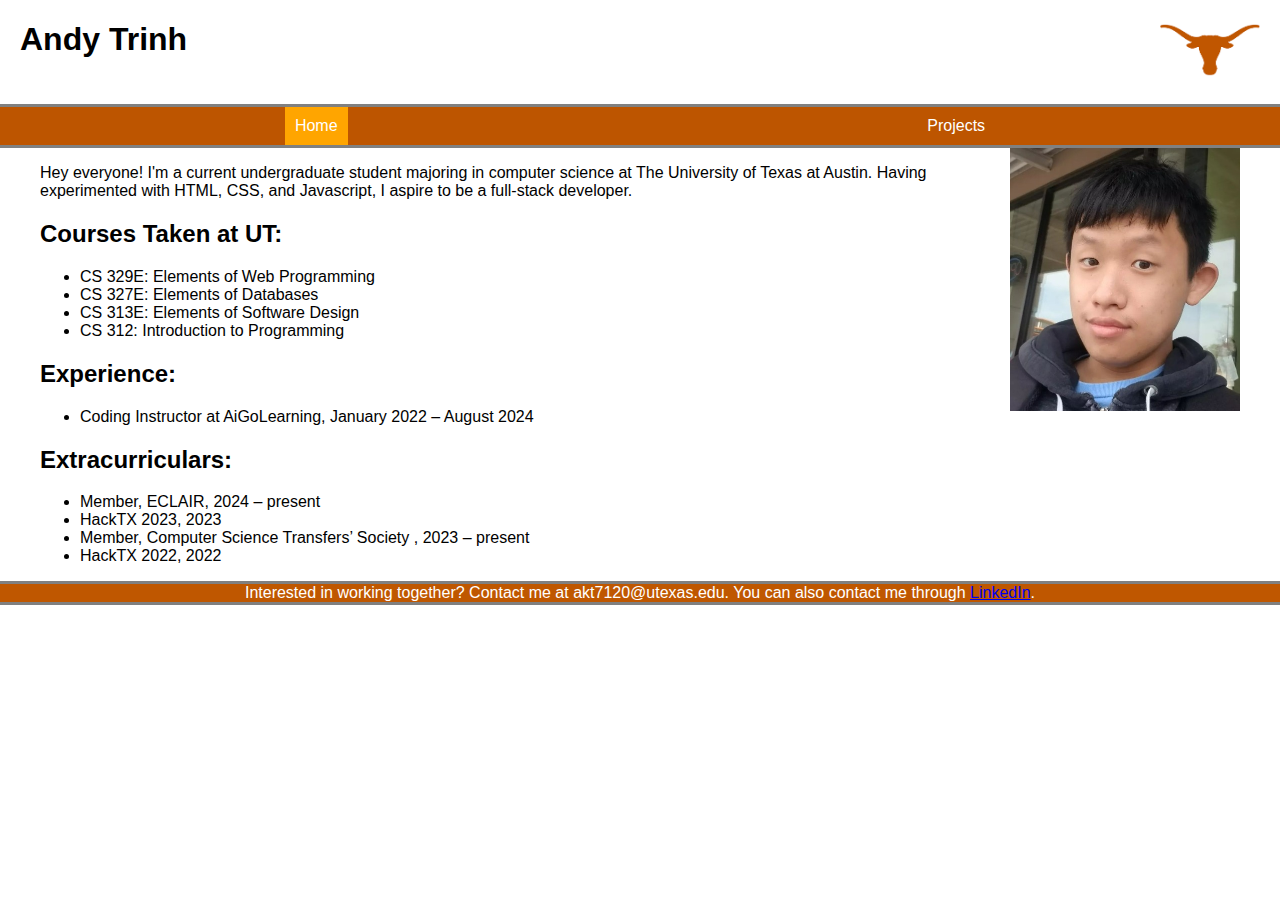
<file: index.html>
<!DOCTYPE html>
<html lang="en">
<head>
  <meta charset="UTF-8">
  <meta name="viewport" content="width=device-width, initial-scale=1.0">
  <meta http-equiv="X-UA-Compatible" content="ie=edge">
  <script src="script.js" defer></script>
  <link href="styles.css" rel="stylesheet">
  <title>My Website</title>
  <div class="top-banner">
    <div class = "text-container">
      <h1>Andy Trinh</h1>
    </div>
    <div class = "image-container">
      <img src="longhorn.png" alt="longhorn" width='100' height='100'>
    </div>
  </div>
</head>
<body>
  <header>

  </header>
  
  <ul class="tabs">
    <li data-tab-target="#home" class="active tab">Home</li>
    <li data-tab-target="#projects" class="tab">Projects</li>
  </ul>

  <div class="tab-content">
    <div id="home" data-tab-content class="active">
      <div class="home-content">
        <div class = "text-container">
          <p>Hey everyone! I'm a current undergraduate student
            majoring in computer science at The University of
            Texas at Austin. Having experimented with HTML, CSS, and Javascript,
            I aspire to be a full-stack developer.
          </p>
          <h2>Courses Taken at UT:</h2>
          <ul>
            <li>CS 329E: Elements of Web Programming</li>
            <li>CS 327E: Elements of Databases</li>
            <li>CS 313E: Elements of Software Design</li>
            <li>CS 312: Introduction to Programming</li>
          </ul>
          <h2>Experience:</h2>
          <ul>
            <li>Coding Instructor at AiGoLearning, January 2022 – August 2024</li>
          </ul>
          <h2>Extracurriculars:</h2>
          <ul>
            <li>Member, ECLAIR, 2024 – present</li>
            <li>HackTX 2023, 2023</li>
            <li>Member, Computer Science Transfers’ Society , 2023 – present</li>
            <li>HackTX 2022, 2022</li>
          </ul>
        </div>
        <div class = "image-container">
          <img src="me.jpg" alt="me" width='230' height='263'>
        </div>
      </div>
    </div>
    <div id="projects" data-tab-content>
      <h1>Projects</h1>
      <p>Some information on pricing</p>
    </div>
  </div>
</body>
<footer>
  Interested in working together? 
  Contact me at akt7120@utexas.edu. 
  You can also contact me through 
  <a href='https://www.linkedin.com/in/andyktrinh/'>LinkedIn</a>.
</footer>
</html>
</file>
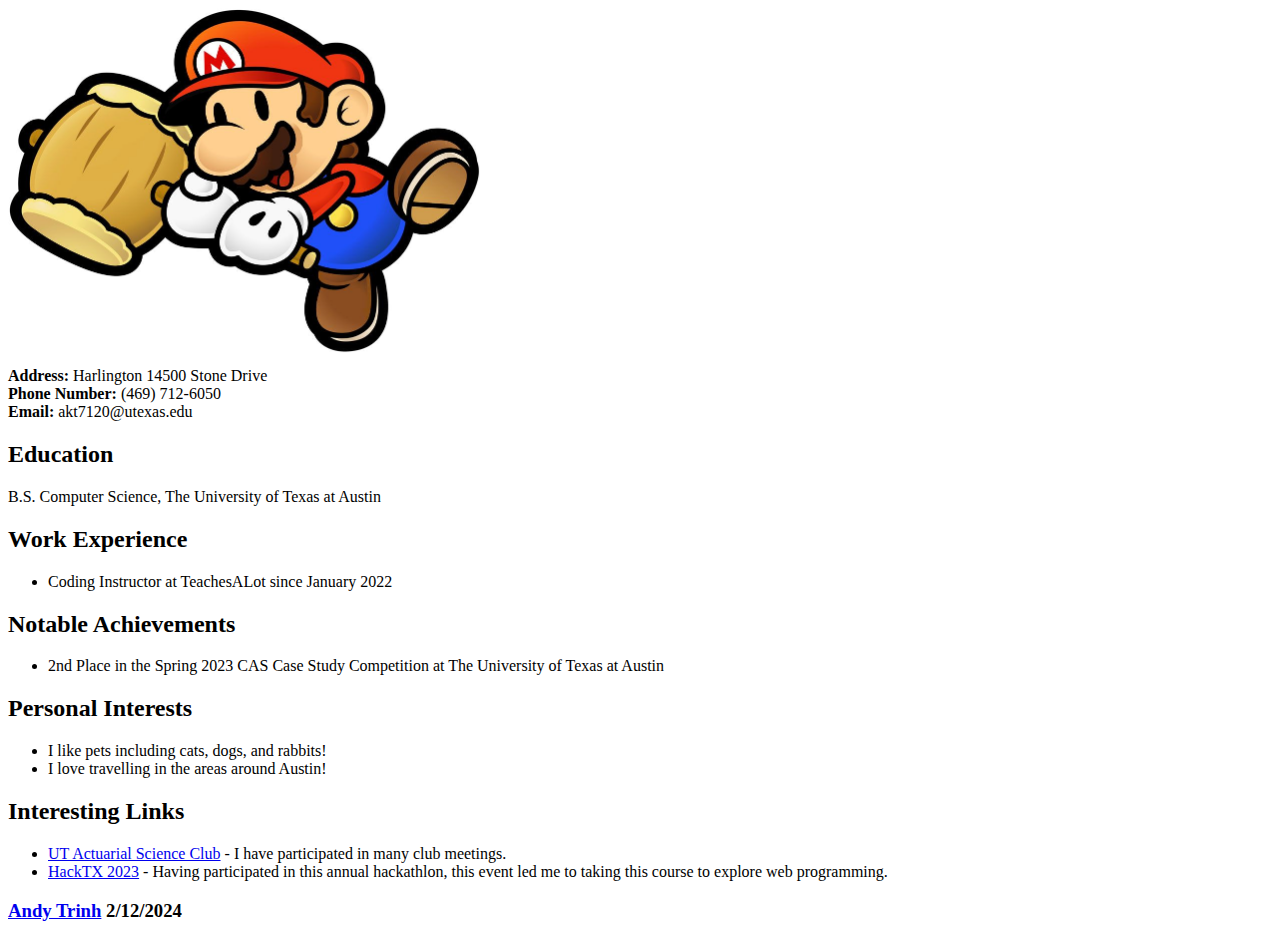
<file: aboutMe.html>
<!DOCTYPE html>
<html lang="en">
<head>
    <title>About Me</title>
    <meta charset="UTF-8">
    <meta name="description" content="about me">
    <meta name="author" content="Andy Trinh">
</head>
<body>

<section>	
    <img src="yahoo.png" alt="red plumber" width='472' height='355'>
    
    <div>
      <b>Address: </b>
      <span>
        Harlington 14500 Stone Drive
      </span>
    </div>
    <div>
      <b>Phone Number: </b>
      <span>
        (469) 712-6050
      </span>
    </div>
    <div>
      <b>Email: </b>
      <span>
        akt7120@utexas.edu
      </span>
    </div>
</section>

<h2>Education</h2>
<p>B.S. Computer Science, The University of Texas at Austin</p>


<h2>Work Experience</h2>
<ul>
    <li>Coding Instructor at TeachesALot since January 2022</li>
</ul>


<h2>Notable Achievements</h2>
<ul>
    <li>2nd Place in the Spring 2023 CAS Case Study Competition at The University of Texas at Austin</li>
</ul>


<h2>Personal Interests</h2>
<ul>
    <li>I like pets including cats, dogs, and rabbits!</li>
    <li>I love travelling in the areas around Austin!</li>
</ul>

<h2>Interesting Links</h2>
<ul>
    <li><a href="https://sites.cns.utexas.edu/actuarialscienceclub">UT Actuarial Science Club</a> -
    I have participated in many club meetings.</li>
    <li><a href="https://hacktx.com/">HackTX 2023</a> - 
    Having participated in this annual hackathlon, this event led me to taking this course to explore web programming.</li>
</ul>


<footer>
<h3><a href="mailto:akt7120@utexas.edu">Andy Trinh</a> 2/12/2024</h3>
</footer>

</body>
</html>
</file>
<file: styles.css>
.top-banner {
  justify-content: space-between;
  display: flex;
}

.home-content {
  justify-content: space-between;
  display: flex;
}

.text-container {
  margin-left: 20px;
  margin-right: 20px;
}

.image-container {
  margin-left: 20px;
  margin-right: 20px;
}

[data-tab-content] {
  display: none;
}

.active[data-tab-content] {
  display: block;
}

body {
  font-family: "Oswald", sans-serif;
  padding: 0;
  margin: 0;
}

.tabs {
  display: flex;
  justify-content: space-around;
  list-style-type: none;
  margin: 0;
  padding: 0;
  background-color: hsl(27, 100%, 37%);
  color:#FFF;
  border-top: 3px solid gray;
  border-bottom: 3px solid gray;
}

.tab {
  cursor: pointer;
  padding: 10px;
}

.tab.active {
  background-color: #FFA500;
}

.tab:hover {
  background-color: #FFDBBB;
}

.tab-content {
  margin-left: 20px;
  margin-right: 20px;
}

footer {
  /*background-image:url(web.jpg);
  background-position:center;
  width:700px;
  height:400px;*/
  color: #FFF;
  background-color:#BF5700;
  text-align: center;
  font-family: "Oswald", sans-serif;
  border-top: 3px solid gray;
  border-bottom: 3px solid gray;
}
</file>
